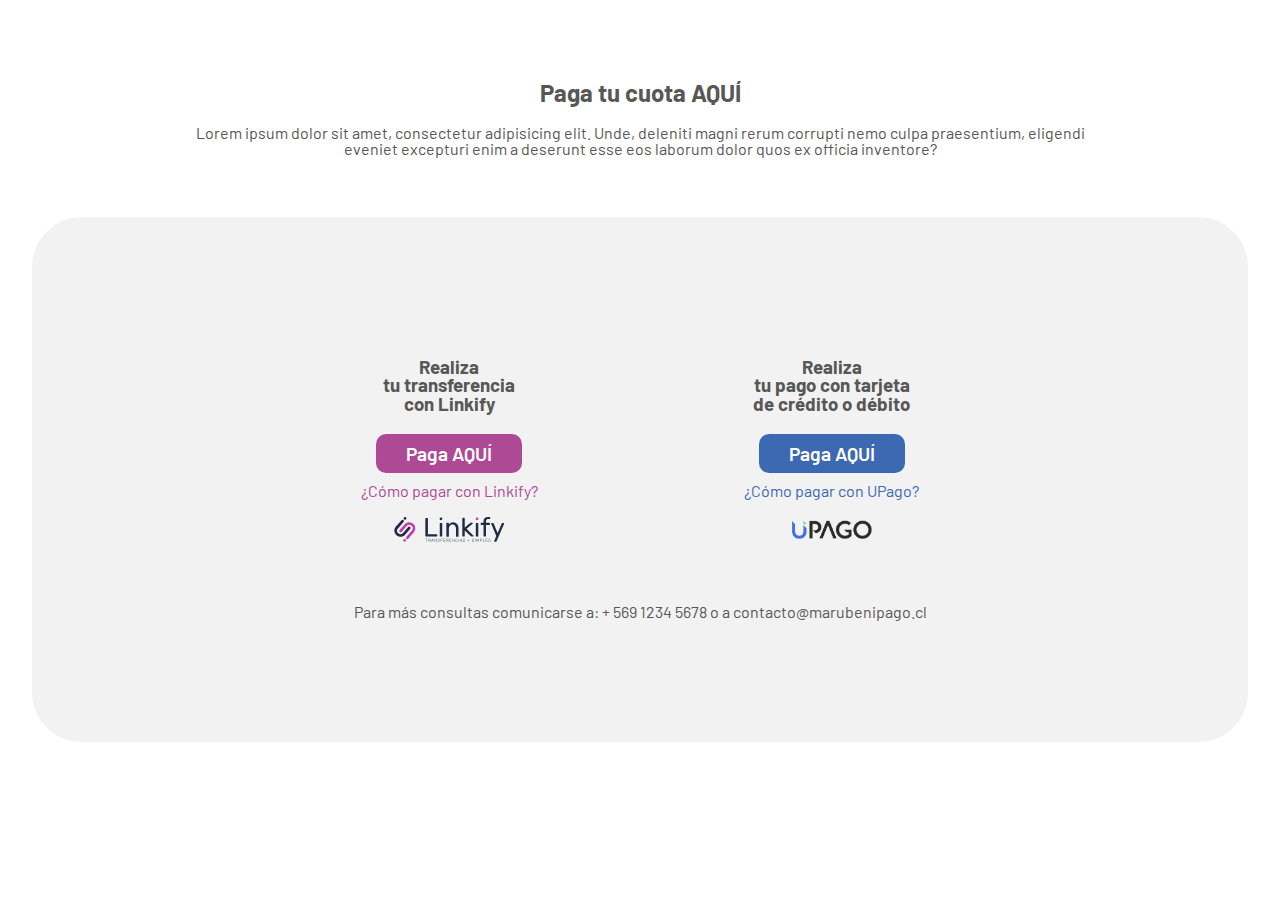
<file: index.html>
<!DOCTYPE html>
<html lang="en">
<head>
    <meta charset="UTF-8">
    <meta name="viewport" content="width=device-width, initial-scale=1.0">
    <title>Paga aquí</title>
    <link rel="preconnect" href="https://fonts.googleapis.com">
    <link rel="preconnect" href="https://fonts.gstatic.com" crossorigin>
    <link href="https://fonts.googleapis.com/css2?family=Barlow:ital,wght@0,100;0,200;0,300;0,400;0,500;0,600;0,700;0,800;0,900;1,100;1,200;1,300;1,400;1,500;1,600;1,700;1,800;1,900&display=swap" rel="stylesheet">
    <link rel="stylesheet" href="pagaaqui.css">
</head>
<body>

<div class="pagaaqui-container">
    <header class="paga-header">
        <h2>Paga tu cuota AQUÍ</h2>
        <p>Lorem ipsum dolor sit amet, consectetur adipisicing elit. Unde, deleniti magni rerum corrupti nemo culpa praesentium, eligendi eveniet excepturi enim a deserunt esse eos laborum dolor quos ex officia inventore?</p>
    </header>

    <main>
        <div class="main-container">
            <div class="methods">
                <div class="method">
                    <h3>Realiza <br> tu transferencia <br> con Linkify</h3>
                    <div class="button-container">
                        <a href="#" class="paga-button button-rosa">
                            Paga AQUÍ
                        </a>
                        <p><a class="text-rosa" href="#">¿Cómo pagar con Linkify?</a></p>
                    </div>
                    <p class="logo-container"><img width="120" src="logo-linkify.svg" alt=""></p>
                </div>

                <div class="method">
                    <h3>Realiza <br> tu pago con tarjeta <br> de crédito o débito</h3>
                    <div class="button-container">
                        <a href="#" class="paga-button button-azul">
                            Paga AQUÍ
                        </a>
                        <p><a class="text-azul" href="#">¿Cómo pagar con UPago?</a></p>
                    </div>
                    <p class="logo-container"><img width="80" src="upago.png" alt=""></p>
                </div>
            </div>

            <div class="preffooter">
                Para más consultas comunicarse a: <a href="tel:56912345678">+ 569 1234 5678</a> o a <a href="mailto:contacto@marubenipago.cl">contacto@marubenipago.cl</a>
            </div>
        </div>
    </main>
</div>
    
</body>
</html>
</file>
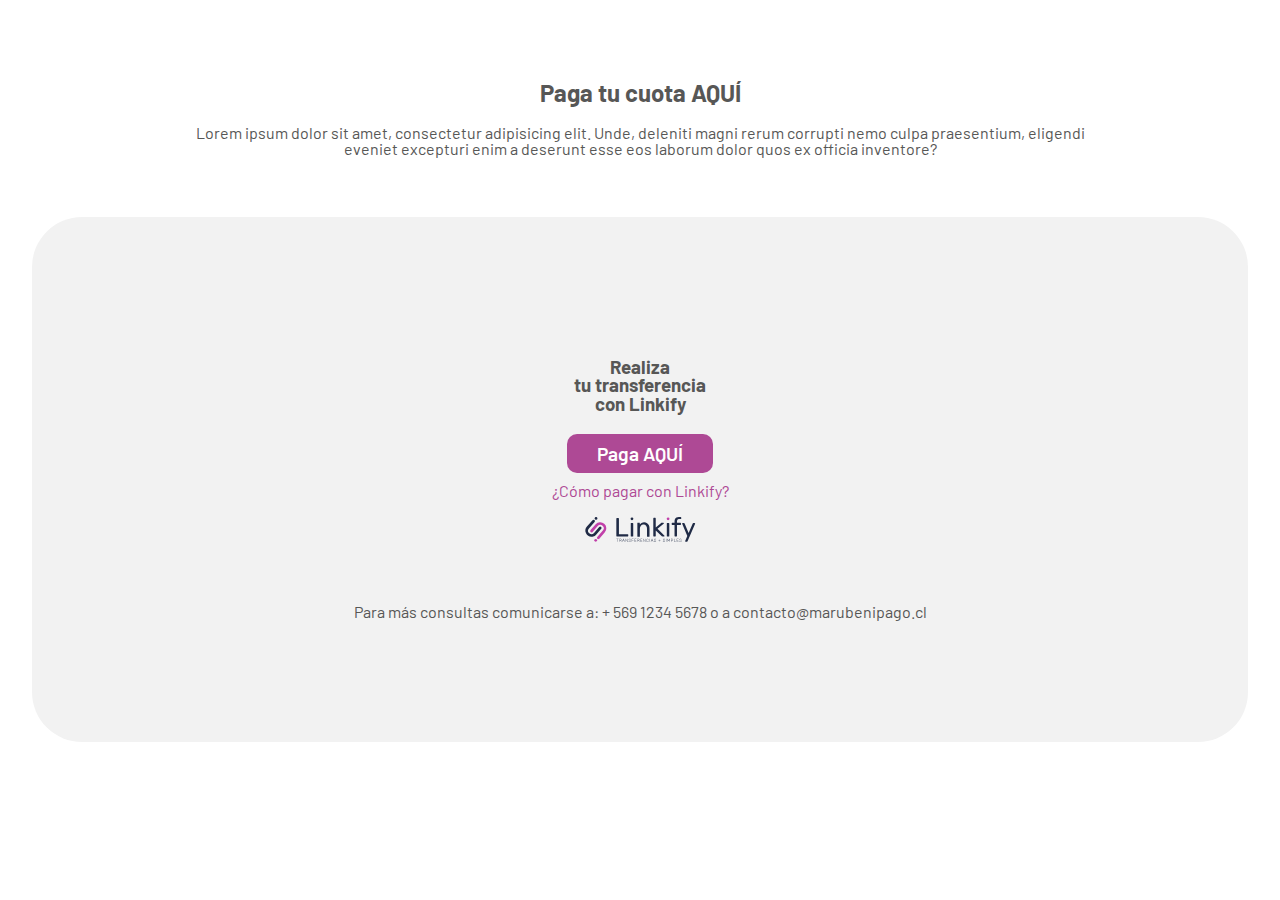
<file: linkify.html>
<!DOCTYPE html>
<html lang="en">
<head>
    <meta charset="UTF-8">
    <meta name="viewport" content="width=device-width, initial-scale=1.0">
    <title>Paga aquí</title>
    <link rel="preconnect" href="https://fonts.googleapis.com">
    <link rel="preconnect" href="https://fonts.gstatic.com" crossorigin>
    <link href="https://fonts.googleapis.com/css2?family=Barlow:ital,wght@0,100;0,200;0,300;0,400;0,500;0,600;0,700;0,800;0,900;1,100;1,200;1,300;1,400;1,500;1,600;1,700;1,800;1,900&display=swap" rel="stylesheet">
    <link rel="stylesheet" href="pagaaqui.css">
</head>
<body>

<div class="pagaaqui-container">
    <header class="paga-header">
        <h2>Paga tu cuota AQUÍ</h2>
        <p>Lorem ipsum dolor sit amet, consectetur adipisicing elit. Unde, deleniti magni rerum corrupti nemo culpa praesentium, eligendi eveniet excepturi enim a deserunt esse eos laborum dolor quos ex officia inventore?</p>
    </header>

    <main>
        <div class="main-container">
            <div class="methods">
                <div class="method">
                    <h3>Realiza <br> tu transferencia <br> con Linkify</h3>
                    <div class="button-container">
                        <a href="#" class="paga-button button-rosa">
                            Paga AQUÍ
                        </a>
                        <p><a class="text-rosa" href="#">¿Cómo pagar con Linkify?</a></p>
                    </div>
                    <p class="logo-container"><img width="120" src="logo-linkify.svg" alt=""></p>
                </div>

               
            </div>

            <div class="preffooter">
                Para más consultas comunicarse a: <a href="tel:56912345678">+ 569 1234 5678</a> o a <a href="mailto:contacto@marubenipago.cl">contacto@marubenipago.cl</a>
            </div>
        </div>
    </main>
</div>
    
</body>
</html>
</file>
<file: pagaaqui.css>
html, body, div, span, applet, object, iframe,
p, blockquote, pre,
a, abbr, acronym, address, big, cite, code,
del, dfn, em, img, ins, kbd, q, s, samp,
small, strike, strong, sub, sup, tt, var,
b, u, i, center,
dl, dt, dd, ol, ul, li,
fieldset, form, label, legend,
table, caption, tbody, tfoot, thead, tr, th, td,
article, aside, canvas, details, embed, 
figure, figcaption, footer, header, hgroup, 
menu, nav, output, ruby, section, summary,
time, mark, audio, video {
	margin: 0;
	padding: 0;
	border: 0;
	font-size: 100%;
	font: inherit;
	vertical-align: baseline;
}
/* HTML5 display-role reset for older browsers */
article, aside, details, figcaption, figure, 
footer, header, hgroup, menu, nav, section {
	display: block;
}
body {
	line-height: 1;
    font-family: "Barlow", sans-serif;
    color: #575756;
    background-color: #fff;
}
blockquote, q {
	quotes: none;
}
blockquote:before, blockquote:after,
q:before, q:after {
	content: '';
	content: none;
}
table {
	border-collapse: collapse;
	border-spacing: 0;
}


.pagaaqui-container {
    max-width: 1300px;
    width: 95%;
    margin: auto;
}

.main-container {
    padding: 10%;
    border-radius: 50px;
    background-color: #f2f2f2;
}

.paga-header {
    padding: 5%;
    text-align: center;
    max-width: 900px;
    margin: auto;
}

.methods {
    display: flex;
    justify-content: space-evenly;
    text-align: center;
    width: 100%;
    margin-bottom: 50px;
}

.method {
    margin-bottom: 0px;
}

.button-container {
    margin: 20px 0 5px 0;
    a {
        text-decoration:none;
    }
}

.paga-button {
    display: inline-block;
    padding: 10px 30px;
    color:#fff;
    text-decoration:none;
    font-weight: 600;
    border-radius: 10px;
    font-size: 1.2rem;
    margin-bottom: 10px;
}

.button-rosa {
    background-color: #AE4995;
}

.button-azul {
    background-color: #3C69B1;
}

.text-rosa {
    color: #AE4995;
}

.text-azul {
    color: #3C69B1;
}

.preffooter {
    text-align: center;
    a {
        text-decoration: none;
        color:#575756;
    }
}
@media screen and (max-width:768px) {
    .methods {
        flex-direction: column;
    }
    .method:first-child {
        margin-bottom: 40px;
    }
}

.logo-container {
    display: flex;
    flex-direction: column;
    justify-content: center;
    min-height: 50px;
    align-items: center;
}
</file>
